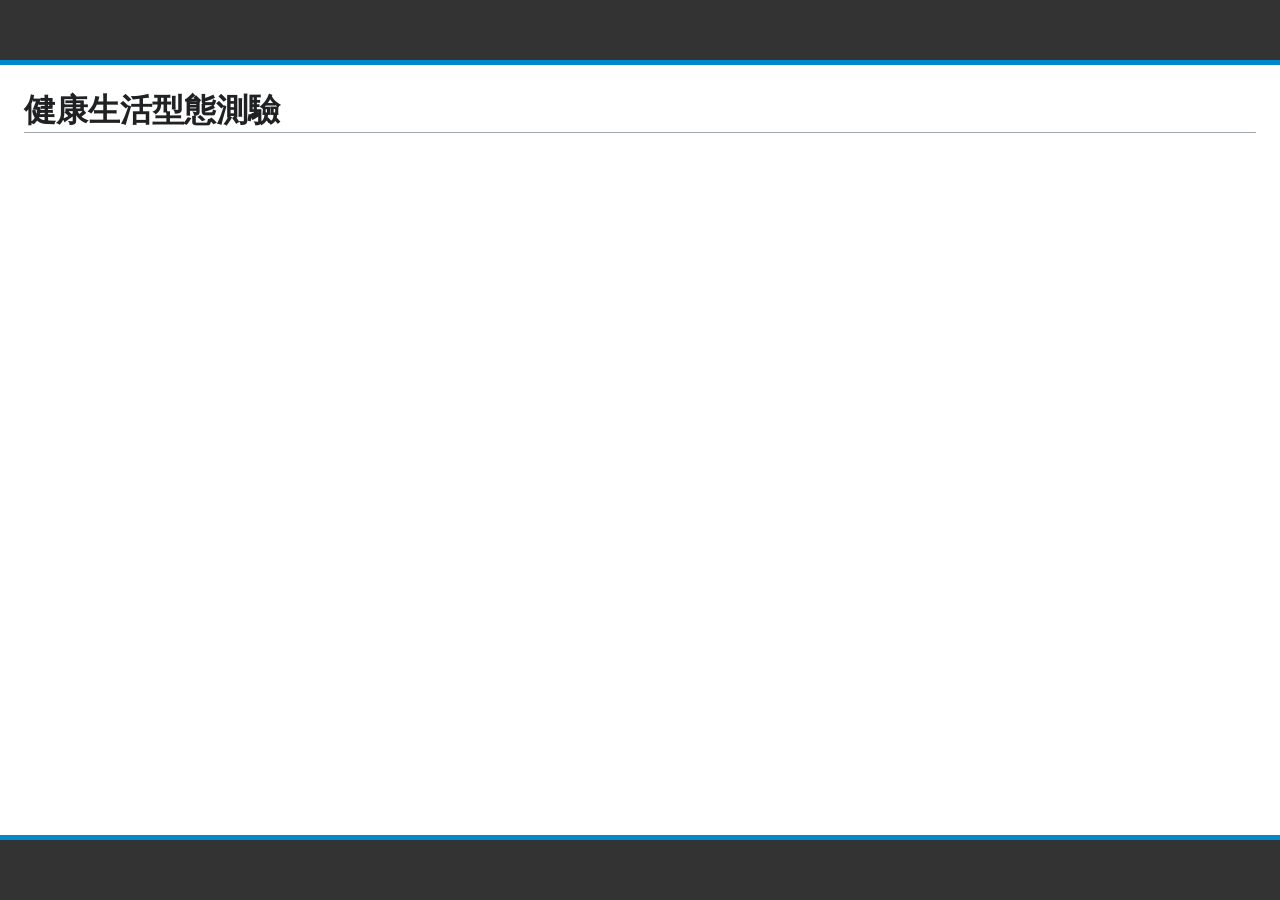
<file: index.html>
<!DOCTYPE html>
<html lang="zh-Hant-TW" dir="ltr">
<head>
<meta charset="UTF-8">
<meta http-equiv="refresh" content="0; url=https://healthy-lifestyle-test.github.io/v1/zh-Hant/">
<meta name="robots" content="noindex, nofollow" />
<meta name="format-detection" content="telephone=no" />
<title>健康生活型態測驗 Healthy Lifestyle Test</title>
<link rel="license" href="https://www.apache.org/licenses/LICENSE-2.0" />
<link rel="canonical" href="https://healthy-lifestyle-test.github.io/v1/zh-Hant/" />
<script>location = "https://healthy-lifestyle-test.github.io/v1/zh-Hant/"</script>
</head>
<body>
</body>
</html>
</file>
